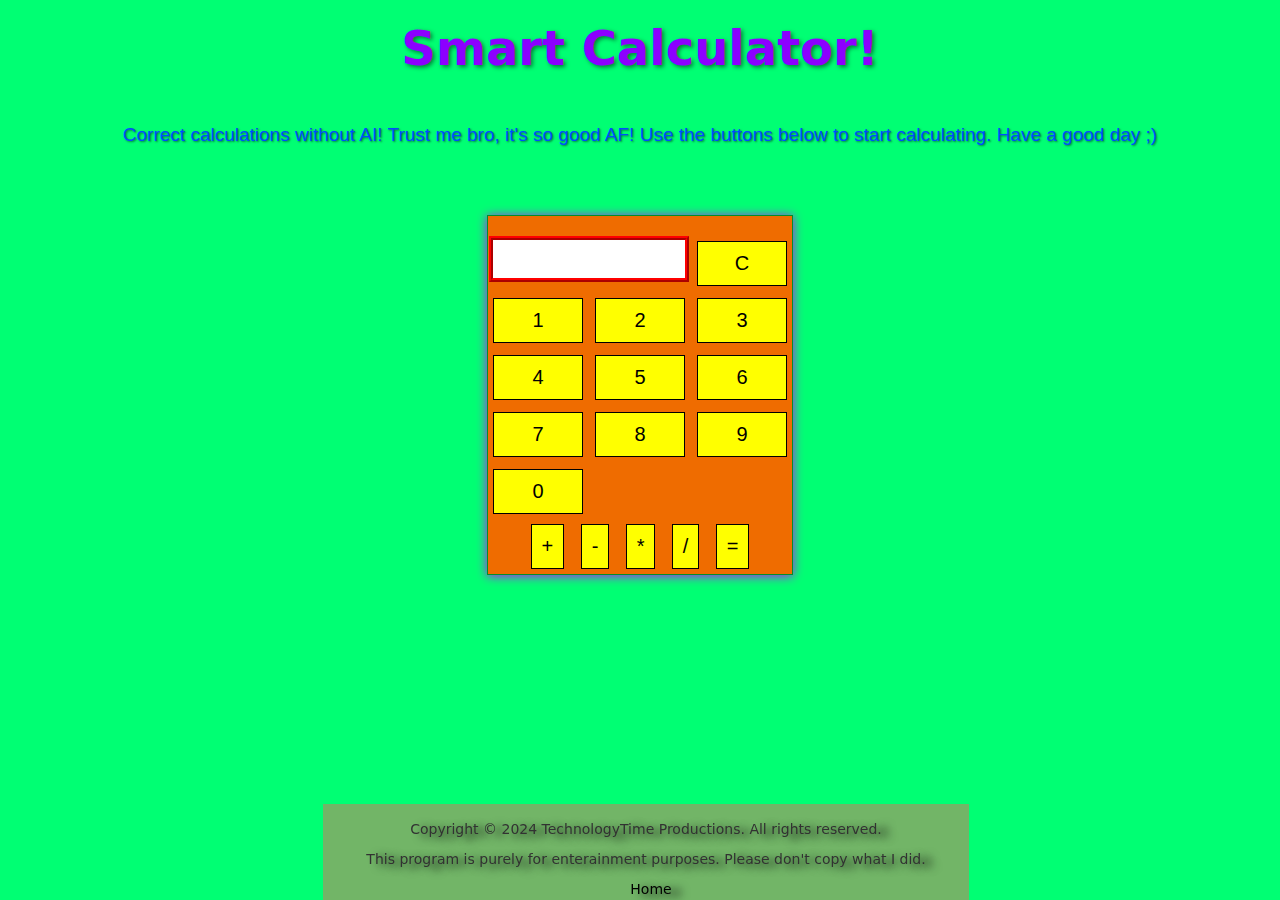
<file: Calculator/index.html>
<html>
    <head>
        <title>Smart Calculator!</title>
        <meta name="viewport" content="width=device-width, initial-scale=1.0">
        <link rel="stylesheet" type="text/css" href="index.css">
        <script>
            function addPlus() {
                const display = document.getElementById('display');
                const lastChar = display.value.slice(-1);
                if (lastChar !== "+") {
                    display.value += "+";
                }
            }
            function addMinus() {
                const display = document.getElementById('display');
                const lastChar = display.value.slice(-1);
                if (lastChar !== "-") {
                    display.value += "-";
                }
            }
            setTimeout(function() {
                document.getElementsByClassName('bg3')[0].style.display='block';
            }, 20000);
        </script>    
        </head>
        <body>
        <p class="head">Smart Calculator!</p>
        <p class="head2">Correct calculations without AI! Trust me bro, it's so good AF! Use the buttons below to start calculating. Have a good day ;)</p>
        <div class="bg1" style="display: none;">
            <div class="popup">
            <h1>FEATURE LOCKED</h1>
            <p>To enable this feature, buy Premium Calculator for just $10/hour.</p>
            <button onclick="document.getElementsByClassName('bg1')[0].style.display='none'">Close</button>
            <button onclick="window.location.href='https://www.youtube.com/watch?v=xvFZjo5PgG0'">Buy Now</button>
            </div>
        </div>
        <div class="bg2" style="display: none;">
            <div class="popup_capcha">
            <h1>VERIFICATION REQUIRED</h1>
            <p>Prove that you're not a robot.</p>
            <p>Answer these questions:</p>
            <p> 
                    1. What's 100+200+300+400-500+600+700+800+900x1000/1000
                    <br>
                    2. What do you think clouds look like today?
                    <br>
                    3. Try to survive 60 days without saying "67" because it's so goddamn annoying.
                </p>
                <button onclick="window.location.href='https://www.youtube.com/watch?v=xvFZjo5PgG0'">Answer</button>
                <button onclick="document.getElementsByClassName('bg2')[0].style.display='none'">Close</button>
            </div>
        </div>
        <div class="bg3" style="display: none;">
            <div class="popup2">
            <h1>HEY YOU! TIME LIMIT EXCEEDED!</h1>
            <p>Did your siblings tell you that I was wastin' up your time?<br>  
               Oh, now you're wastin' mine.<br>
               Buy Premium Calculator to avoid interruptions.<br>
                <i>All in good time.</i></p>
            <button class="bg3close" onclick="document.getElementsByClassName('bg1')[0].style.display='none'" disabled>Close</button>
            <button class="bg3buy" onclick="window.location.href='https://www.youtube.com/watch?v=xvFZjo5PgG0'">Buy Now</button>
            </div>
        </div>
            <div class="box">
                <div class="main">
                    <p></p>
                    <input type="text" id="display" readonly>
                    <br>
                    <input type="button" value="C" class="clear" onclick="document.getElementsByClassName('bg1')[0].style.display='block'">
                    <input type="button" value="1" onclick="document.getElementById('display').value += '1'">
                    <input type="button" value="2"  onclick="document.getElementById('display').value += '2'">
                    <input type="button" value="3" onclick="document.getElementById('display').value += '3'">
                    <input type="button" value="4" onclick="document.getElementById('display').value += '4'">
                    <input type="button" value="5" onclick="document.getElementById('display').value += '5'">
                    <input type="button" value="6" onclick="document.getElementById('display').value += '6'">
                    <input type="button" value="7" onclick="document.getElementById('display').value += '7'">
                    <input type="button" value="8" onclick="document.getElementById('display').value += '8'">
                    <input type="button" value="9" onclick="document.getElementById('display').value += '9'">
                    <input type="button" value="0" onclick="document.getElementById('display').value += '0'">
                    <br>
                    </div>
                    <div class="handles">
                    <input type="button" value="+" class="plus" onclick="addPlus()">
                    <input type="button" value="-" class="minus" onclick="addMinus()">
                    <input type="button" value="*" class="product" onclick="document.getElementsByClassName('bg1')[0].style.display='block'">
                    <input type="button" value="/" class="divide" onclick="document.getElementsByClassName('bg1')[0].style.display='block'">
                    <input type="button" value="=" class="minus" onclick="document.getElementsByClassName('bg2')[0].style.display='block'">
                    </div>
            </div>
            <div class="footer">
                <p>Copyright © 2024 TechnologyTime Productions. All rights reserved.</p>
                <p>This program is purely for enterainment purposes. Please don't copy what I did.</p>
                <a href="https://technologytime.github.io">Home</a>
            </div>
    </body>
</html>
</file>
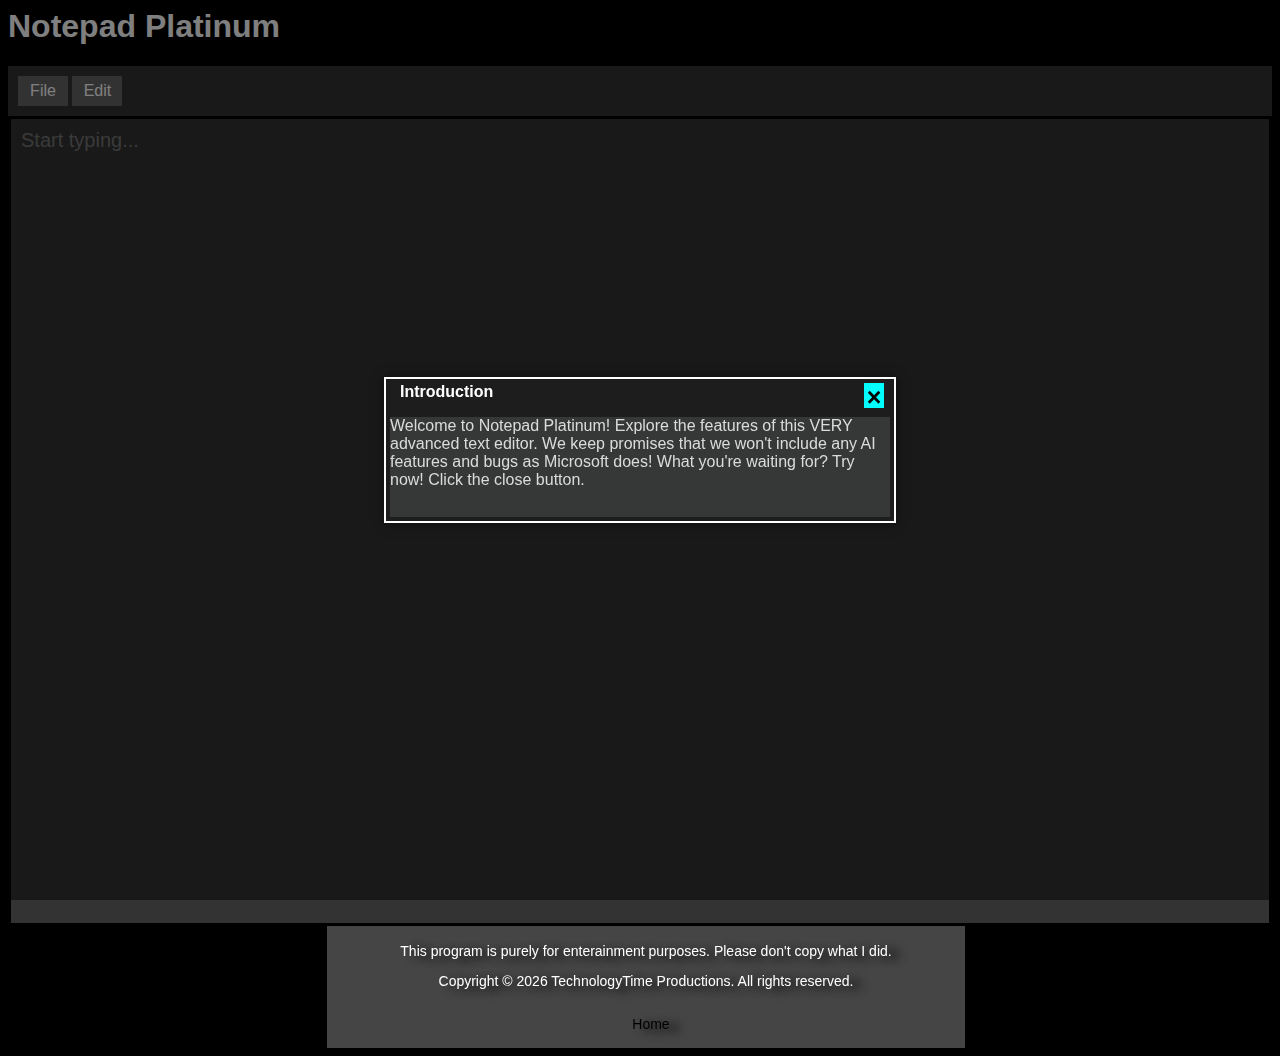
<file: Notepad/index.html>
<html>

<head>
    <title>Notepad</title>
    <link rel="stylesheet" href="style.css">
    <meta name="viewport" content="width=device-width, initial-scale=1.0">
</head>

<body>
    <script src="script.js"></script>
    <script>

    </script>
    <div class="header">
        <h1>Notepad Platinum</h1>
    </div>
    <div class="toolbar">
        <button class="file" id="file">File</button>
        <div class="dropdown-content" id="dropdown-content">
            <li><a href="#" onclick="document.getElementById('notepad-textarea').value = ''; document.getElementById('dropdown-content').classList.toggle('show');">New File</a></li>
            <li><a href="#" onclick="Open()">Open</a></li>
            <li><a href="#" onclick="Open()">Save</a></li>
            <li><a href="#" class="save-as" onclick="Open()"><span>Save As</span></a></li>
            <li><a href="#" onclick="Open()">Exit</a></li>
        </div>
        <button class="edit" onclick="Open()">Edit</button>
    </div>
    <div class="notepad">
        <textarea id="notepad-textarea" placeholder="Start typing..."></textarea>
    </div>
    <div class="popup" id="popup">
        <div class="popup-content">
            <span class="popup-title">Introduction</span>
            <span class="close" id="close"
                onclick="document.getElementById('popup').style.display='none';">&times;</span>
            <br>
            <div class="popup-content-body">
                <p>Welcome to Notepad Platinum! Explore the features of this VERY advanced text editor. We keep promises
                    that we won't include any AI features and bugs as Microsoft does! What you're waiting for? Try now!
                    Click the close button.</p>
            </div>
        </div>
    </div>
    <div class="footer">
        <p>This program is purely for enterainment purposes. Please don't copy what I did.</p>
        <p>Copyright © 2026 TechnologyTime Productions. All rights reserved.</p>
        <a href="technologytime.github.io">Home</a>
    </div>
</body>


</html>
</file>
<file: Calculator/index.css>
body{
    background-color: rgb(0, 255, 115);
    color: black;
    font-family: system-ui, -apple-system, BlinkMacSystemFont, 'Segoe UI', Roboto, Oxygen, Ubuntu, Cantarell, 'Open Sans', 'Helvetica Neue', sans-ser;
    transition: 250ms ease-in-out;
}

.box{
    text-align: center;
    margin-top: 50px;
    background-color: rgb(239, 108, 0);
    position: absolute;
    left: 50%; 
    transform: translate(-50%);
    height: auto;
    width: auto;
    box-shadow: rgb(197, 0, 251) 0px 1px 10px;
    border: 1px solid rgb(0, 142, 45);
}  

.main{
    margin-top: 20px;
    display: grid;
    grid-template-columns: repeat(3, 100px);
    grid-gap: 2px;
    height: auto;
    width: auto;
} 
input[type="text"]{
    width: 200px;
    position: fixed;
    left: 0%;
    font-size: 24px;
    justify-content: left;
    margin-left: 1px;
    margin-bottom: 10px;
    border: 4px ridge red;
    padding: 5px;
    transition: all 0.2s ease;
}
input[type="text"]:focus{
    border: 4px groove blue;
    box-shadow: blue 0px 0px 10px;
}
.handles{
    font-size: 20px;
    margin: 0px;
    padding: 0px;
    cursor: hand;
    position: absolute;
    right: 0%;
    bottom: 0%;
    position: relative;
    right: 0%;
    bottom: 0%;
    padding: 0px;
}
input[type="button"]{
    background-color: yellow;
    border: 1px solid black;
    font-size: 20px;
    margin: 5px;
    padding: 10px;
    cursor: hand;
    transition: all 0.2s ease;
}
input[type="button"]:hover{
    background-color: orange;
    border: 1px solid rgb(255, 255, 255);
    font-size: 20px;
    margin: 5px;
    padding: 10px;
    cursor: hand;
}
.bg1{
    position: fixed;
    top: 0;
    left: 0;
    width: 100%;
    height: 100%;
    background-color: rgba(0, 0, 0, 0.5);
    z-index: 999;
}
.bg2{
    position: fixed;
    top: 0;
    left: 0;
    width: 100%;
    height: 100%;
    background-color: rgba(0, 0, 0, 0.5);
    z-index: 999;
}
.popup, .popup_capcha{
    position: fixed;
    top: 50%;
    left: 50%;
    transform: translate(-50%, -50%);
    background-color: rgb(0, 238, 255);
    border: 2px solid rgb(255, 255, 255);
    padding: 20px;
    box-shadow: 0 0 10px rgba(0, 0, 0, 0.5);
    z-index: 1000;
}
.popup button, .popup_capcha button{
    margin-top: 10px;
    padding: 10px 20px;
    background-color: rgba(191, 255, 0, 0.927);
    color: rgb(0, 0, 0);
    border: none;
    cursor: pointer;
    transition: background-color 0.2s ease;
}
.popup button:hover, .popup_capcha button:hover{
    background-color: rgb(255, 255, 0);
    border: 0px solid rgb(0, 0, 0);
    transition: background-color 0.2s ease;
}
.head{
    font-size: 48px;
    font-weight: bold;
    text-align: center;
    margin-top: 20px;
    color: rgb(140, 0, 255);
    text-shadow: 2px 2px 4px rgba(0, 0, 0, 0.5);
}
.head2{
    font-size: 19px;
    font-weight: semi-bold;
    text-align: center;
    margin-top: 10px;
    color: rgb(0, 76, 255);
    text-shadow: 1px 1px 2px rgba(0, 0, 0, 0.5);
}
.head2{
    font-family: 'Comic Sans MS', cursive, sans-serif;
}
.bg3{
    position: fixed;
    top: 0;
    left: 0;
    width: 100%;
    height: 100%;
    background-color: rgba(0, 0, 0, 0.5);
    z-index: 999;
}
.bg3close{
    margin-top: 10px;
    padding: 10px 20px;
    background-color: rgba(218, 255, 107, 0.566);
    color: rgb(92, 92, 92);
    border: none;
    cursor: not-allowed;
    transition: background-color 0.2s ease;
}
.popup2{
    position: fixed;
    top: 50%;
    left: 50%;
    transform: translate(-50%, -50%);
    background-color: rgb(0, 238, 255);
    border: 2px solid rgb(255, 255, 255);
    padding: 20px;
    box-shadow: 0 0 10px rgba(0, 0, 0, 0.5);
    z-index: 1000;
}
.bg3buy{
    margin-top: 10px;
    padding: 10px 20px;
    background-color: rgba(191, 255, 0, 0.927);
    color: rgb(0, 0, 0);
    border: none;
    cursor: pointer;
    transition: background-color 0.2s ease;
}
.bg3buy:hover{
    background-color: rgb(255, 255, 0);
    border: 0px solid rgb(0, 0, 0);
    transition: background-color 0.2s ease;
}
.footer{
    padding: 3px;
    background-color: rgba(255, 90, 90, 0.448);
    backdrop-filter: blur(5px);
    text-align: center;
    font-size: 14px;
    color: rgb(50, 50, 50);
    position: absolute;
    bottom: 0%;
    left: 0%;
    width: 50%;
    transform: translate(50%);
    text-shadow: 10px 3px 10px rgb(2, 2, 2);
}
.footer a{
    color: rgb(0, 0, 0);
    text-decoration: none;
    margin-left: 10px;
}
body.dark-mode {
    background-color: rgb(32, 32, 32);
    color: white;
}
.box.dark-mode {
    background-color: rgb(64, 64, 64);
    box-shadow: rgb(255, 255, 255) 0px 1px 10px;
    border: 1px solid rgb(200, 200, 200);
}
input.dark-mode{
    background-color: rgb(100, 100, 100);
    color: white;
    
}
input[type="text"].dark-mode{
    background-color: rgb(100, 100, 100);
    color: white;
    
}
.head.dark-mode{
    color: rgb(255, 255, 255);
    text-shadow: 2px 2px 4px rgba(255, 255, 255, 0.5);
}
.footer.dark-mode{
    background-color: rgba(100, 100, 100, 0.448);
    color: rgb(200, 200, 200);
}
.popup.dark-mode, .popup_capcha.dark-mode, .popup2.dark-mode{
    background-color: rgb(64, 64, 64);
    border: 2px solid rgb(200, 200, 200);
    color: white;
}
.popup.dark-mode button, .popup_capcha.dark-mode button, .popup2.dark-mode button{
    background-color: rgba(100, 100, 100, 0.927);
    color: rgb(255, 255, 255);
}
.popup.dark-mode button:hover, .popup_capcha.dark-mode button:hover, .popup2.dark-mode button:hover{
    background-color: rgb(150, 150, 150);
    border: 0px solid rgb(255, 255, 255);
}
</file>
<file: Notepad/style.css>
body{
    background-color: black;
    color: white;
    font-family: Arial, sans-serif;
}
.toolbar{
    align-items: center;
    padding: 10px;
    background-color: #333;
}
textarea{
    width: 100%;
    height: 90vh;
    background-color: #333;
    color: white;
    padding: 10px;
    font-size: 20px;
    font-family: Comic Sans MS, cursive, sans-serif;
    resize: none;
    border: 3px solid rgb(0, 0, 0);
    transition: all 0.1s ease-in-out;
}
textarea:focus{
    outline: none;
    border: 3px solid white;
    border-radius: 10px;
    backdrop-filter: blur(5px);
    box-shadow: 10px 10px 20px rgba(255, 255, 255, 0.5);
}
.file, .edit{
    background-color: rgb(102, 101, 101);
    font-size: 16px;  
    border: none;
    outline: none;
    color: white;
    font-family: inherit;
    margin: 0;
    width: 50px;
    height: 30px;
    text-align: center;
    cursor: pointer;
   background-color: rgb(102, 101, 101);
   font-size: 16px;  
   border: none;
   outline: none;
   color: white;
   font-family: inherit;
   margin: 0;
   width: 50px;
   height: 30px;
   text-align: center;
   cursor: pointer;

}
.dropdown-content {
  display: none;
  position: absolute;
  background-color: #f9f9f9;
  min-width: 120px;
  box-shadow: 0px 8px 16px 0px rgba(0,0,0,0.2);
  z-index: 10;
  margin-left: 10px;
}
a{
    color: black;
    padding: 13px 5px;
    text-decoration: none;
    display: block;
    transition: all 0.1s ease-in-out;
}
.show {
  display: block;
}
a:hover {
  background-color: #f1f1f1;
}
.save-as span {
  display: inline;
}
.save-as:hover span {
  display: none;
}
.save-as:hover::after {
  content: 'Save ASS';
}
.popup{
    position: fixed;
    top: 0;
    left: 0;
    width: 100%;
    height: 100%;
    background-color: rgba(0, 0, 0, 0.5);
    z-index: 999;
}
.popup-content{
    position: fixed;
    top: 50%;
    left: 50%;
    transform: translate(-50%, -50%);
    background-color: rgba(35, 35, 35, 0.428);
    backdrop-filter: blur(5px);
    border: 2px solid rgb(255, 255, 255);
    padding: 4px;
    box-shadow: 0 0 10px rgba(0, 0, 0, 0.5);
    z-index: 1000;
}
.close{
    position: absolute;
    color: rgb(0, 0, 0);
    right: 10px;
    width: 20px;
    height: 25px;
    background-color: aqua;
    font-weight: bolder;
    font-size: 25px;
    text-align: center;
    cursor: pointer;;
}
.popup-title{
    font-weight: bolder;
    padding: 10px;
    margin-top: 10px;

}
.popup-content-body{
    background-color: rgb(54, 56, 56);
    height: 100px;
    width: 500px;
    color: rgb(219, 219, 219);
}
.popup-content-body:a{
    color: rgb(219, 219, 219);
}
.footer{
    padding: 3px;
    background-color: rgba(155, 155, 155, 0.448);
    backdrop-filter: blur(5px);
    text-align: center;
    font-size: 14px;
    color: rgb(255, 255, 255);
    width: 50%;
    transform: translate(50%);
    text-shadow: 10px 3px 10px rgb(2, 2, 2);
}
.footer a{
    color: rgb(0, 0, 0);
    text-decoration: none;
    margin-left: 10px;
}
</file>
